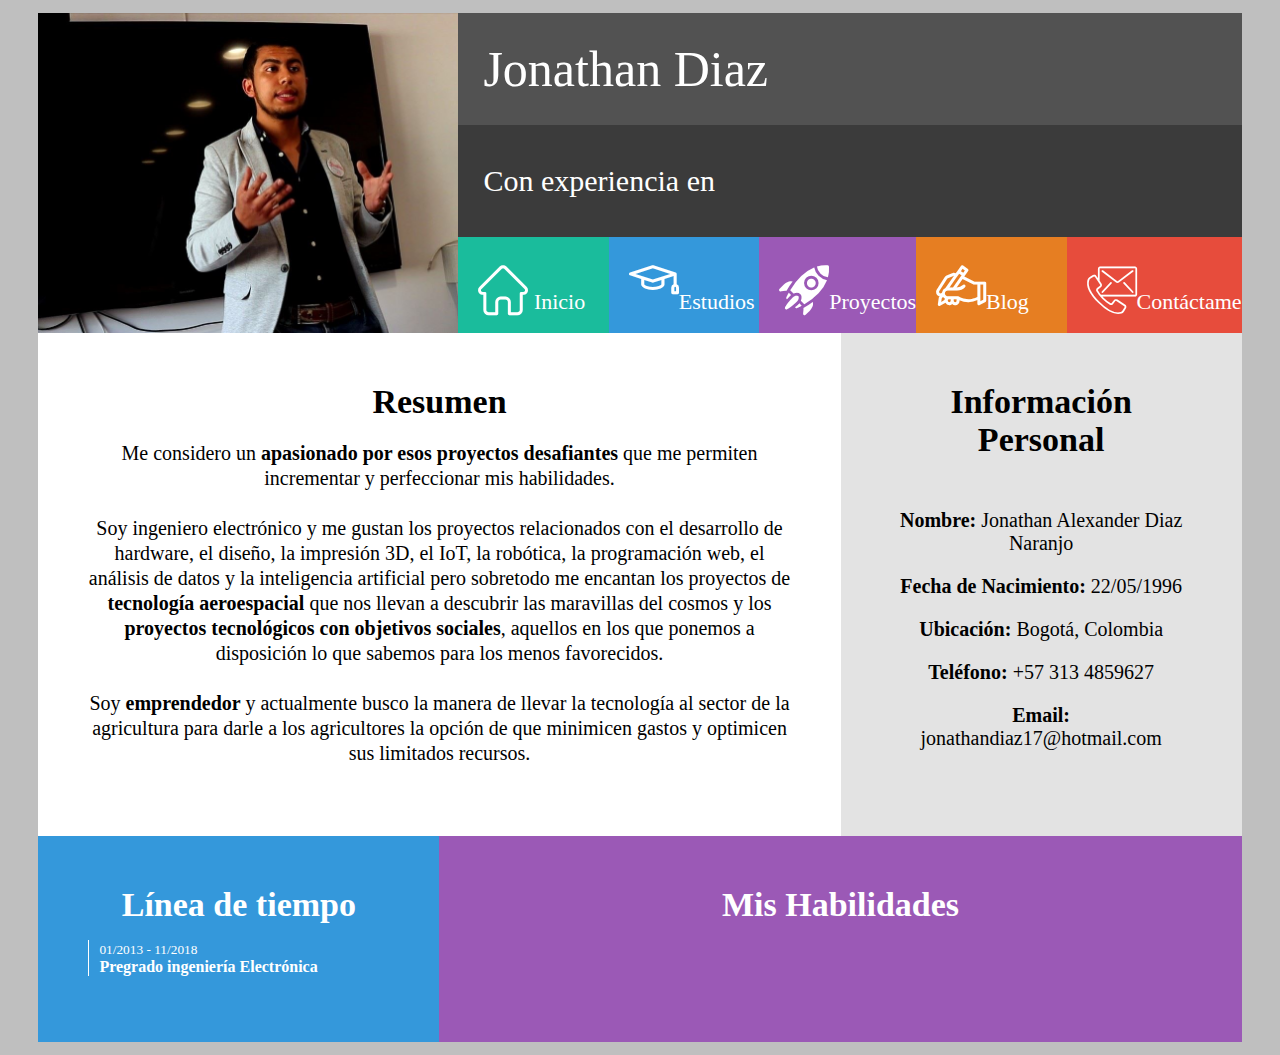
<file: CV/index.html>
<!DOCTYPE html>
<html lang="es">

<head>
    <meta charset="UTF-8">
    <meta name="viewport" content="width=device-width, initial-scale=1.0">
    <title>Jonathan Diaz</title>

    <link rel="stylesheet" href="css/main.css">
    <link rel="stylesheet" href="icons/font/flaticon.css">
</head>

<body>

    <main class="principalSection ">
        <img class=" profilePhoto" src="img/Jonathan.jpg" alt="">
        <div class="secondSection">
            <div class="containerName">
                <h2 class="textName">Jonathan Diaz</h2>
            </div>
            <div class="containerExperience">
                <h3 class="textExperience">Con experiencia en </h3>
            </div>
            <ul>
                <li class="item "><a class="itemInicio" href=""><br><i class="flaticon-home"></i> Inicio</a></li>
                <li class="item"><a class="itemEstudios" href=""><br><i class="flaticon-university"></i>Estudios</a>
                </li>
                <li class="item"><a class="itemProyectos" href=""><br><i class="flaticon-start-up"></i>Proyectos</a>
                </li>
                <li class="item"><a class="itemBlog" href=""><br><i class="flaticon-writing"></i>Blog</a></li>
                <li class="item"><a class="itemContactame" href=""><br><i class="flaticon-contact"></i>Contáctame</a>
                </li>
            </ul>
        </div>

    </main>
    <section class="Resume">
        <article class="firstResume">
            <h2 class="title">Resumen</h2>
            <p>Me considero un <b>apasionado por esos proyectos desafiantes</b> que me permiten incrementar y
                perfeccionar mis
                habilidades. <br> <br>
                Soy ingeniero electrónico y me gustan los proyectos relacionados con el desarrollo de hardware, el
                diseño, la impresión 3D, el IoT, la robótica, la programación web, el análisis de datos y la
                inteligencia artificial pero sobretodo me encantan los proyectos de <b>tecnología aeroespacial</b> que
                nos
                llevan a descubrir las maravillas del cosmos y los <b>proyectos tecnológicos con objetivos
                    sociales</b>, aquellos en los que ponemos a disposición lo que sabemos para los menos favorecidos.
                <br><br>

                Soy <b>emprendedor </b>y actualmente busco la manera de llevar la tecnología al sector de la agricultura
                para darle a los
                agricultores
                la opción
                de que minimicen gastos y optimicen sus limitados recursos.
            </p>



        </article>
        <article class="secondResume">
            <h2 class="title">Información Personal</h2>



            <div class="personalInfo">
                <p><b>Nombre: </b> Jonathan Alexander Diaz Naranjo</p>
                <p><b>Fecha de Nacimiento: </b> 22/05/1996</p>
                <p><b>Ubicación: </b> Bogotá, Colombia</p>
                <p><b>Teléfono: </b> +57 313 4859627</p>
                <p><b>Email: </b> jonathandiaz17@hotmail.com</p>
            </div>
        </article>
    </section>

    <section class="containerTimeLineAndSkills">
        <article class="containerTimeLine">
            <h2 class="title">Línea de tiempo</h2>
            <div class="timeLine">
                <p><small>01/2013 - 11/2018</small><br><b>Pregrado ingeniería Electrónica</b></p>
               

            </div>
        </article>
        <article class="containerSkills">
            <h2 class="title">Mis Habilidades</h2>

        </article>
    </section>

</body>

</html>
</file>
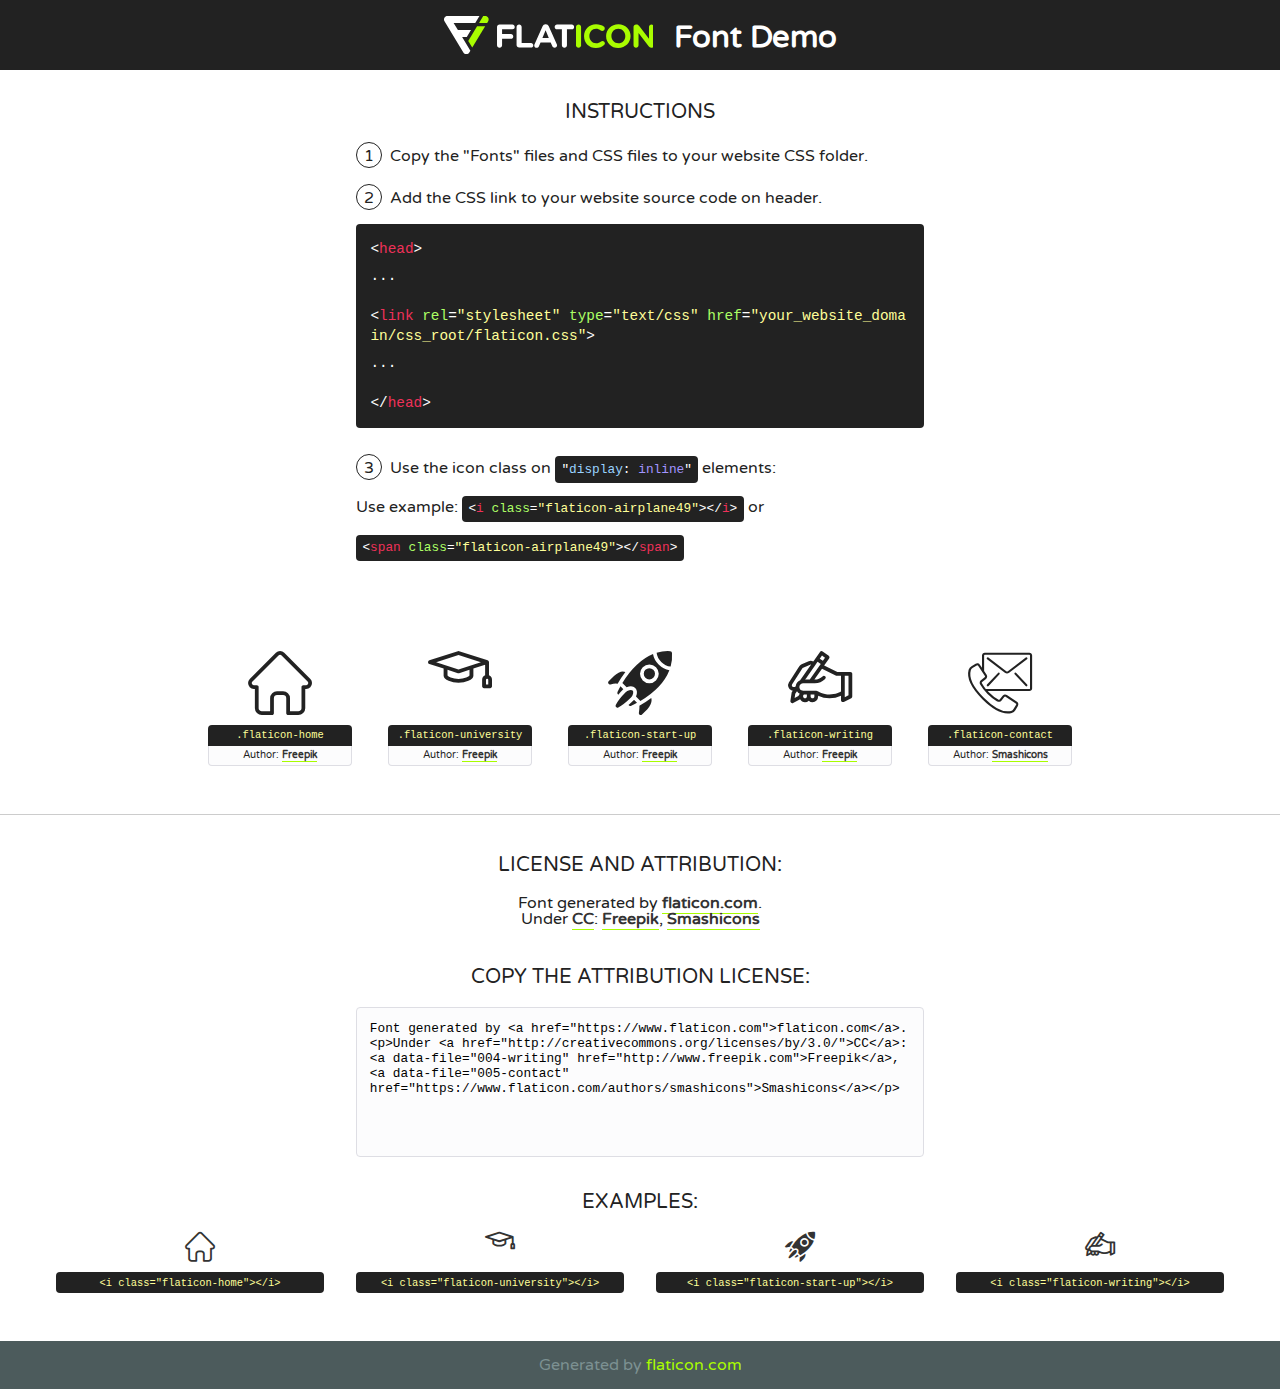
<file: CV/icons/font/flaticon.html>
<!DOCTYPE html>
<!--
  Flaticon icon font: Flaticon
  Creation date: 12/04/2020 04:47
-->
<html>
<!DOCTYPE html>
<html>

<head>
    <title>Flaticon WebFont</title>
    <link href="http://fonts.googleapis.com/css?family=Varela+Round" rel="stylesheet" type="text/css" />
    <link rel="stylesheet" type="text/css" href="flaticon.css">
    <meta charset="UTF-8">
    <style>
    html, body, div, span, applet, object, iframe,
    h1, h2, h3, h4, h5, h6, p, blockquote, pre,
    a, abbr, acronym, address, big, cite, code,
    del, dfn, em, img, ins, kbd, q, s, samp,
    small, strike, strong, sub, sup, tt, var,
    b, u, i, center,
    dl, dt, dd, ol, ul, li,
    fieldset, form, label, legend,
    table, caption, tbody, tfoot, thead, tr, th, td,
    article, aside, canvas, details, embed, 
    figure, figcaption, footer, header, hgroup, 
    menu, nav, output, ruby, section, summary,
    time, mark, audio, video {
        margin: 0;
        padding: 0;
        border: 0;
        font-size: 100%;
        font: inherit;
        vertical-align: baseline;
    }
    /* HTML5 display-role reset for older browsers */
    article, aside, details, figcaption, figure, 
    footer, header, hgroup, menu, nav, section {
        display: block;
    }
    body {
        line-height: 1;
    }
    ol, ul {
        list-style: none;
    }
    blockquote, q {
        quotes: none;
    }
    blockquote:before, blockquote:after,
    q:before, q:after {
        content: '';
        content: none;
    }
    table {
        border-collapse: collapse;
        border-spacing: 0;
    }
    body {
        font-family: 'Varela Round', Helvetica, Arial, sans-serif;
        font-size: 16px;
        color: #222;
    }
    a {
        color: #333;
        border-bottom: 1px solid #a9fd00;
        font-weight: bold;
        text-decoration: none;
    }
    * {
        -moz-box-sizing: border-box;
        -webkit-box-sizing: border-box;
        box-sizing: border-box;
        margin: 0;
        padding: 0;
    }
    [class^="flaticon-"]:before, [class*=" flaticon-"]:before, [class^="flaticon-"]:after, [class*=" flaticon-"]:after {
        font-family: Flaticon;
        font-size: 30px;
        font-style: normal;
        margin-left: 20px;
        color: #333;
    }
    .wrapper {
        max-width: 600px;
        margin: auto;
        padding: 0 1em;
    }
    .title {
        font-size: 1.25em;
        text-align: center;
        margin-bottom: 1em;
        text-transform: uppercase;
    }
    header {
        text-align: center;
        background-color: #222;
        color: #fff;
        padding: 1em;
    }
    header .logo {
        width: 210px;
        height: 38px;
        display: inline-block;
        vertical-align: middle;
        margin-right: 1em;
        border: none;
    }
    header strong {
        font-size: 1.95em;
        font-weight: bold;
        vertical-align: middle;
        margin-top: 5px;
        display: inline-block;
    }
    .demo {
        margin: 2em auto;
        line-height: 1.25em;
    }
    .demo ul li {
        margin-bottom: 1em;
    }
    .demo ul li .num {
        color: #222;
        border-radius: 20px;
        display: inline-block;
        width: 26px;
        padding: 3px;
        height: 26px;
        text-align: center;
        margin-right: 0.5em;
        border: 1px solid #222;
    }
    .demo ul li code {
        background-color: #222;
        border-radius: 4px;
        padding: 0.25em 0.5em;
        display: inline-block;
        color: #fff;
        font-family: Consolas,Monaco,Lucida Console,Liberation Mono,DejaVu Sans Mono,Bitstream Vera Sans Mono,Courier New, monospace;
        font-weight: lighter;
        margin-top: 1em;
        font-size: 0.8em;
        word-break: break-all;
    }
    .demo ul li code.big {
        padding: 1em;
        font-size: 0.9em;
    }
    .demo ul li code .red {
        color: #EF3159;
    }
    .demo ul li code .green {
        color: #ACFF65;
    }
    .demo ul li code .yellow {
        color: #FFFF99;
    }
    .demo ul li code .blue {
        color: #99D3FF;
    }
    .demo ul li code .purple {
        color: #A295FF;
    }
    .demo ul li code .dots {
        margin-top: 0.5em;
        display: block;
    }
    #glyphs {
        border-bottom: 1px solid #ccc;
        padding: 2em 0;
        text-align: center;
    }
    .glyph {
        display: inline-block;
        width: 9em;
        margin: 1em;
        text-align: center;
        vertical-align: top;
        background: #FFF;
    }
    .glyph .glyph-icon {
        padding: 10px;
        display: block;
        font-family:"Flaticon";
        font-size: 64px;
        line-height: 1;
    }
    .glyph .glyph-icon:before {
        font-size: 64px;
        color: #222;
        margin-left: 0;
    }
    .class-name {
        font-size: 0.65em;
        background-color: #222;
        color: #fff;
        border-radius: 4px 4px 0 0;
        padding: 0.5em;
        color: #FFFF99;
        font-family: Consolas,Monaco,Lucida Console,Liberation Mono,DejaVu Sans Mono,Bitstream Vera Sans Mono,Courier New, monospace;
    }
    .author-name {
        font-size: 0.6em;
        background-color: #fcfcfd;
        border: 1px solid #DEDEE4;
        border-top: 0;
        border-radius: 0 0 4px 4px;
        padding: 0.5em;
    }
    .class-name:last-child {
        font-size: 10px;
        color:#888;
    }
    .class-name:last-child a {
        font-size: 10px;
        color:#555;
    }
    .class-name:last-child a:hover {
        color:#a9fd00;
    }
    .glyph > input {
        display: block;
        width: 100px;
        margin: 5px auto;
        text-align: center;
        font-size: 12px;
        cursor: text;
    }
    .glyph > input.icon-input {
        font-family:"Flaticon";
        font-size: 16px;
        margin-bottom: 10px;
    }
    .attribution .title {
        margin-top: 2em;
    }
    .attribution textarea {
        background-color: #fcfcfd;
        padding: 1em;
        border: none;
        box-shadow: none;
        border: 1px solid #DEDEE4;
        border-radius: 4px;
        resize: none;
        width: 100%;
        height: 150px;
        font-size: 0.8em;
        font-family: Consolas,Monaco,Lucida Console,Liberation Mono,DejaVu Sans Mono,Bitstream Vera Sans Mono,Courier New, monospace;
        -webkit-appearance: none;
    }
    .iconsuse {
        margin: 2em auto;
        text-align: center;
        max-width: 1200px;
    }
    .iconsuse:after {
        content: '';
        display: table;
        clear: both;
    }
    .iconsuse .image {
        float: left;
        width: 25%;
        padding: 0 1em;
    }
    .iconsuse .image p {
        margin-bottom: 1em;
    }
    .iconsuse .image span {
        display: block;
        font-size: 0.65em;
        background-color: #222;
        color: #fff;
        border-radius: 4px;
        padding: 0.5em;
        color: #FFFF99;
        margin-top: 1em;
        font-family: Consolas,Monaco,Lucida Console,Liberation Mono,DejaVu Sans Mono,Bitstream Vera Sans Mono,Courier New, monospace;
    }
    #footer {
        text-align: center;
        background-color: #4C5B5C;
        color: #7c9192;
        padding: 1em;
    }
    #footer a {
        border: none;
        color: #a9fd00;
        font-weight: normal;
    }
    @media (max-width: 960px) {
        .iconsuse .image {
            width: 50%;
        }
    }
    @media (max-width: 560px) {
        .iconsuse .image {
            width: 100%;
        }
    }
    </style>
</head>

<body class="characters-off">

    <header>
        <a href="https://www.flaticon.com" target="_blank" class="logo">
            <svg version="1.1" xmlns="http://www.w3.org/2000/svg" xmlns:xlink="http://www.w3.org/1999/xlink" xmlns:a="http://ns.adobe.com/AdobeSVGViewerExtensions/3.0/" viewBox="0 0 560.875 102.036" enable-background="new 0 0 560.875 102.036" xml:space="preserve">
                <defs>
                </defs>
                <g>
                    <g class="letters">
                        <path fill="#ffffff" d="M141.596,29.675c0-3.777,2.985-6.767,6.764-6.767h34.438c3.426,0,6.15,2.728,6.15,6.15
                        c0,3.43-2.724,6.149-6.15,6.149h-27.674v13.091h23.719c3.429,0,6.151,2.724,6.151,6.15c0,3.43-2.723,6.149-6.151,6.149h-23.719
                        v17.574c0,3.773-2.986,6.761-6.764,6.761c-3.779,0-6.764-2.989-6.764-6.761V29.675z"></path>
                        <path fill="#ffffff" d="M193.844,29.149c0-3.781,2.985-6.767,6.764-6.767c3.776,0,6.763,2.985,6.763,6.767v42.957h25.039
                        c3.426,0,6.149,2.726,6.149,6.153c0,3.425-2.723,6.15-6.149,6.15h-31.802c-3.779,0-6.764-2.986-6.764-6.768V29.149z"></path>
                        <path fill="#ffffff" d="M241.891,75.71l21.438-48.407c1.492-3.341,4.215-5.357,7.906-5.357h0.792
                        c3.686,0,6.323,2.017,7.815,5.357l21.439,48.407c0.436,0.967,0.701,1.845,0.701,2.723c0,3.602-2.809,6.501-6.414,6.501
                        c-3.161,0-5.269-1.845-6.499-4.655l-4.132-9.661h-27.059l-4.301,10.102c-1.144,2.631-3.426,4.214-6.237,4.214
                        c-3.517,0-6.24-2.81-6.24-6.325C241.1,77.64,241.451,76.677,241.891,75.71z M279.932,58.666l-8.521-20.297l-8.526,20.297H279.932
                        z"></path>
                        <path fill="#ffffff" d="M314.864,35.387H301.86c-3.429,0-6.239-2.813-6.239-6.238c0-3.429,2.811-6.24,6.239-6.24h39.533
                        c3.426,0,6.237,2.811,6.237,6.24c0,3.425-2.811,6.238-6.237,6.238h-13.001v42.785c0,3.773-2.99,6.761-6.764,6.761
                        c-3.779,0-6.764-2.989-6.764-6.761V35.387z"></path>
                        <path fill="#A9FD00" d="M352.615,29.149c0-3.781,2.985-6.767,6.767-6.767c3.774,0,6.761,2.985,6.761,6.767v49.024
                        c0,3.773-2.987,6.761-6.761,6.761c-3.781,0-6.767-2.989-6.767-6.761V29.149z"></path>
                        <path fill="#A9FD00" d="M374.132,53.836v-0.179c0-17.481,13.178-31.801,32.065-31.801c9.22,0,15.459,2.458,20.557,6.238
                        c1.402,1.054,2.637,2.985,2.637,5.357c0,3.692-2.985,6.59-6.681,6.59c-1.845,0-3.071-0.702-4.044-1.319
                        c-3.776-2.813-7.729-4.393-12.562-4.393c-10.364,0-17.831,8.611-17.831,19.154v0.173c0,10.542,7.291,19.329,17.831,19.329
                        c5.715,0,9.492-1.756,13.359-4.834c1.049-0.874,2.458-1.491,4.039-1.491c3.429,0,6.325,2.813,6.325,6.236
                        c0,2.106-1.056,3.78-2.282,4.834c-5.539,4.834-12.036,7.733-21.878,7.733C387.572,85.464,374.132,71.493,374.132,53.836z"></path>
                        <path fill="#A9FD00" d="M433.009,53.836v-0.179c0-17.481,13.79-31.801,32.766-31.801c18.981,0,32.592,14.143,32.592,31.628v0.173
                        c0,17.483-13.785,31.807-32.769,31.807C446.625,85.464,433.009,71.32,433.009,53.836z M484.224,53.836v-0.179
                        c0-10.539-7.725-19.326-18.626-19.326c-10.893,0-18.449,8.611-18.449,19.154v0.173c0,10.542,7.73,19.329,18.626,19.329
                        C476.676,72.986,484.224,64.378,484.224,53.836z"></path>
                        <path fill="#A9FD00" d="M506.233,29.321c0-3.774,2.99-6.763,6.767-6.763h1.401c3.252,0,5.183,1.583,7.029,3.953l26.093,34.265
                        V29.059c0-3.692,2.99-6.677,6.681-6.677c3.683,0,6.671,2.985,6.671,6.677v48.934c0,3.78-2.987,6.765-6.764,6.765h-0.436
                        c-3.257,0-5.188-1.581-7.034-3.953l-27.056-35.492v32.944c0,3.687-2.985,6.676-6.678,6.676c-3.683,0-6.673-2.989-6.673-6.676
                        V29.321z"></path>
                    </g>
                    <g class="insignia">
                        <path fill="#ffffff" d="M48.372,56.137h12.517l11.156-18.537H37.186L25.688,18.539h57.825L94.668,0H9.271
                        C5.925,0,2.842,1.801,1.198,4.716c-1.644,2.907-1.593,6.482,0.134,9.343l50.38,83.501c1.678,2.781,4.689,4.476,7.938,4.476
                        c3.246,0,6.257-1.695,7.935-4.476l2.898-4.804L48.372,56.137z"></path>
                        <g class="i">
                            <path fill="#A9FD00" d="M93.575,18.539h0.031v0.004l21.652,0.004l2.705-4.488c1.727-2.861,1.778-6.436,0.133-9.343
                            C116.454,1.801,113.371,0,110.026,0h-5.294L93.575,18.539z"></path>
                            <polygon fill="#A9FD00" points="88.291,27.356 64.725,66.486 75.519,84.404 109.942,27.356"></polygon>
                        </g>
                    </g>
                </g>
            </svg>
        </a>
        <strong>Font Demo</strong>
    </header>


    <section class="demo wrapper">

        <p class="title">Instructions</p>

        <ul>
            <li>
                <span class="num">1</span>Copy the "Fonts" files and CSS files to your website CSS folder.
            </li>
            <li>
                <span class="num">2</span>Add the CSS link to your website source code on header.
                <code class="big">
                    &lt;<span class="red">head</span>&gt;
                    <br/><span class="dots">...</span>
                    <br/>&lt;<span class="red">link</span> <span class="green">rel</span>=<span class="yellow">"stylesheet"</span> <span class="green">type</span>=<span class="yellow">"text/css"</span> <span class="green">href</span>=<span class="yellow">"your_website_domain/css_root/flaticon.css"</span>&gt;
                    <br/><span class="dots">...</span>
                    <br/>&lt;/<span class="red">head</span>&gt;
                </code>
            </li>

            <li>
                <p>
                    <span class="num">3</span>Use the icon class on <code>"<span class="blue">display</span>:<span class="purple"> inline</span>"</code> elements:
                    <br />
                    Use example: <code>&lt;<span class="red">i</span> <span class="green">class</span>=<span class="yellow">&quot;flaticon-airplane49&quot;</span>&gt;&lt;/<span class="red">i</span>&gt;</code> or <code>&lt;<span class="red">span</span> <span class="green">class</span>=<span class="yellow">&quot;flaticon-airplane49&quot;</span>&gt;&lt;/<span class="red">span</span>&gt;</code>
            </li>
        </ul>

    </section>




   <section id="glyphs">          
    
      
        <div class="glyph"><div class="glyph-icon flaticon-home"></div>
            <div class="class-name">.flaticon-home</div>
            <div class="author-name">Author: <a data-file="001-home" href="http://www.freepik.com">Freepik</a> </div> 
        </div>        
        
        <div class="glyph"><div class="glyph-icon flaticon-university"></div>
            <div class="class-name">.flaticon-university</div>
            <div class="author-name">Author: <a data-file="002-university" href="http://www.freepik.com">Freepik</a> </div> 
        </div>        
        
        <div class="glyph"><div class="glyph-icon flaticon-start-up"></div>
            <div class="class-name">.flaticon-start-up</div>
            <div class="author-name">Author: <a data-file="003-start-up" href="http://www.freepik.com">Freepik</a> </div> 
        </div>        
        
        <div class="glyph"><div class="glyph-icon flaticon-writing"></div>
            <div class="class-name">.flaticon-writing</div>
            <div class="author-name">Author: <a data-file="004-writing" href="http://www.freepik.com">Freepik</a> </div> 
        </div>        
        
        <div class="glyph"><div class="glyph-icon flaticon-contact"></div>
            <div class="class-name">.flaticon-contact</div>
            <div class="author-name">Author: <a data-file="005-contact" href="https://www.flaticon.com/authors/smashicons">Smashicons</a> </div> 
        </div>        
        

    </section>



    <section class="attribution wrapper"   style="text-align:center;">

      <div class="title">License and attribution:</div><div class="attrDiv">Font generated by <a href="https://www.flaticon.com">flaticon.com</a>. <div><p>Under <a href="http://creativecommons.org/licenses/by/3.0/">CC</a>: <a data-file="004-writing" href="http://www.freepik.com">Freepik</a>, <a data-file="005-contact" href="https://www.flaticon.com/authors/smashicons">Smashicons</a></p>  </div>
      </div>
      <div class="title">Copy the Attribution License:</div>

    <textarea onclick="this.focus();this.select();">Font generated by &lt;a href=&quot;https://www.flaticon.com&quot;&gt;flaticon.com&lt;/a&gt;. <p>Under <a href="http://creativecommons.org/licenses/by/3.0/">CC</a>: <a data-file="004-writing" href="http://www.freepik.com">Freepik</a>, <a data-file="005-contact" href="https://www.flaticon.com/authors/smashicons">Smashicons</a></p>  
     </textarea>

    </section>

    <section class="iconsuse">

          <div class="title">Examples:</div>            
             
            <div class="image">
                <p>
                    <i class="glyph-icon flaticon-home"></i> 
                    <span>&lt;i class=&quot;flaticon-home&quot;&gt;&lt;/i&gt;</span>
                </p>
            </div>
            
            <div class="image">
                <p>
                    <i class="glyph-icon flaticon-university"></i> 
                    <span>&lt;i class=&quot;flaticon-university&quot;&gt;&lt;/i&gt;</span>
                </p>
            </div>
            
            <div class="image">
                <p>
                    <i class="glyph-icon flaticon-start-up"></i> 
                    <span>&lt;i class=&quot;flaticon-start-up&quot;&gt;&lt;/i&gt;</span>
                </p>
            </div>
            
            <div class="image">
                <p>
                    <i class="glyph-icon flaticon-writing"></i> 
                    <span>&lt;i class=&quot;flaticon-writing&quot;&gt;&lt;/i&gt;</span>
                </p>
            </div>
                       
        </div>
                            
    </section>

<div id="footer">
    <div>Generated by <a href="https://www.flaticon.com">flaticon.com</a>
    </div>
</div>



</body>
</html>
</file>
<file: CV/css/main.css>
body{
    margin: 0;
    padding: 1% 3%;
    background-color: #bfbfbf;
}
h1, h2, h3, h4, h5, h6{
    margin: 0;
}
.principalSection{
    display: flex;
    height: 320px;
    
}
.profilePhoto{
    width: 420px;
    height: inherit;
  
}
.secondSection{
    display: block;
    width: -webkit-fill-available;
    height: inherit;
    
}
.secondSection ul{
    padding: 0;
    margin: 0;
    display: flex;
    height: 30%;
    align-items: center;
   
    /* border: 1px solid black; */
}
.secondSection ul li{
    text-decoration: none;
    list-style: none;
    width: -webkit-fill-available;
    height: -webkit-fill-available;
  /*   border: 1px solid black; */
    justify-content: center;
   display: block;
}
.containerName,.containerExperience{
    height: 35%;
    
    display: flex;
    align-items: center;
   
    
}
.containerName .textName, .containerExperience .textExperience{
    color: white;
    font-weight: lighter;
    padding-left: 25px;
    
}
.containerName{
    background-color: #2f2f2fc2;
}
.containerName .textName{
    font-size: 50px;
}
.containerExperience {
    background-color: #2f2f2fea;
    
}
.containerExperience .textExperience{
    font-size: 30px;
}
.item a{
    height: inherit;
    display: block;
   text-decoration: none;
    height: -webkit-fill-available;
    justify-content: center;
    font-size: 22px;
    font-weight: lighter;
    box-sizing: border-box;
   
}
.itemInicio,.itemEstudios,.itemProyectos,.itemBlog,.itemContactame{
    color: white;
}
.itemInicio{
    background-color: #1abc9c;
    
}
.flaticon-home, .flaticon-university, .flaticon-start-up, .flaticon-writing, .flaticon-contact{
   
    width: -webkit-fill-available !important;
}


.itemEstudios{
    background-color: #3498db;
}
.itemProyectos{
    background-color: #9b59b6;
}
.itemBlog{
    background-color: #e67e22;
}
.itemContactame{
    background-color: #e74c3c
}

.Resume{
    width: 100%;
    display: flex;
   
}
.firstResume{
width: 70%;
justify-content: center;
text-align: center;
padding: 50px;
background-color: white;
}
.secondResume{
width: 30%;

background-color: #f5f5f5ab;
justify-content: center;
text-align: center;
padding: 50px;

}
.title{
    font-size: 34px;
}
.personalInfo{
    padding-top: 30px;
    font-size: 20px;
}
.firstResume p{
    font-size: 20px;
    line-height: 25px;
}
.containerTimeLineAndSkills{
    width: 100%;
    display: flex;
    color: white;
}

.containerTimeLine{
    justify-content: center;
    text-align: center;
    padding: 50px;
    width: 30%;
    background-color: #3498db;
}

.containerSkills{
    justify-content: center;
    text-align: center;
    padding: 50px;
    width: 70%;
    background-color: #9b59b6;
}
.timeLine{
    border-left: 1px solid white;
    text-align: start;
    padding-left: 10px;
}

/* .listTimeLine p{
text-decoration: ;
}
 */

/* .listTimeLine li{
    margin-: -20px;}
.listTimeLine{
    
} */
</file>
<file: CV/icons/font/flaticon.css>
/*
  	Flaticon icon font: Flaticon
  	Creation date: 12/04/2020 04:47
  	*/

@font-face {
  font-family: "Flaticon";
  src: url("./Flaticon.eot");
  src: url("./Flaticon.eot?#iefix") format("embedded-opentype"),
       url("./Flaticon.woff2") format("woff2"),
       url("./Flaticon.woff") format("woff"),
       url("./Flaticon.ttf") format("truetype"),
       url("./Flaticon.svg#Flaticon") format("svg");
  font-weight: lighter;
  font-style: normal;
}

@media screen and (-webkit-min-device-pixel-ratio:0) {
  @font-face {
    font-family: "Flaticon";
    src: url("./Flaticon.svg#Flaticon") format("svg");
  }
}

[class^="flaticon-"]:before, [class*=" flaticon-"]:before,
[class^="flaticon-"]:after, [class*=" flaticon-"]:after {   
  font-family: Flaticon;
        font-size: 50px;
font-style: normal;
margin-left: 20px;

}

.flaticon-home:before { content: "\f100"; }
.flaticon-university:before { content: "\f101"; }
.flaticon-start-up:before { content: "\f102"; }
.flaticon-writing:before { content: "\f103"; }
.flaticon-contact:before { content: "\f104"; }
</file>
